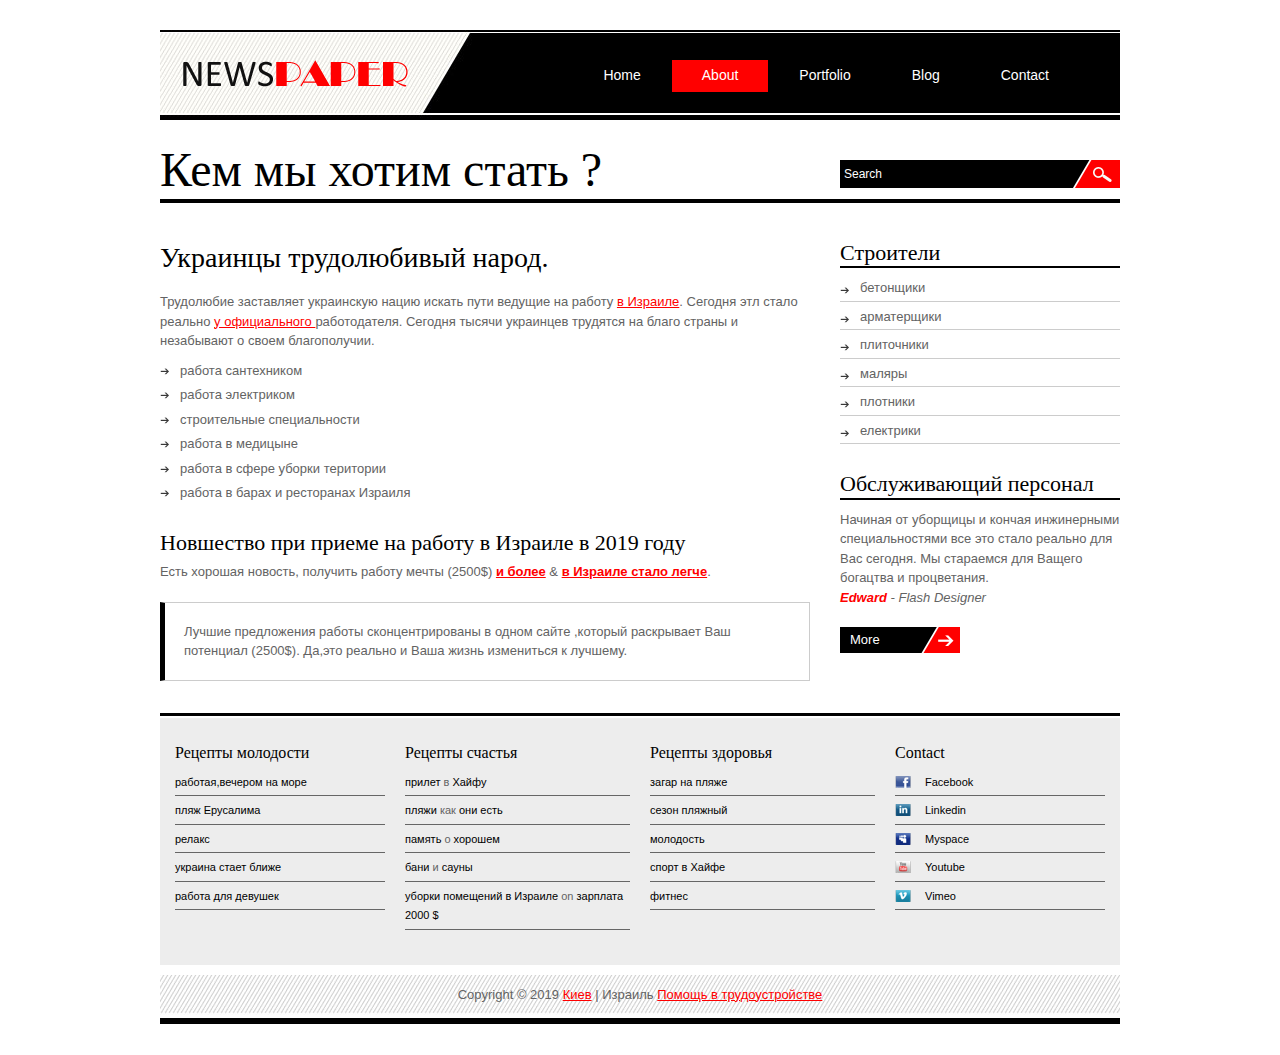
<file: about.html>
<!DOCTYPE html PUBLIC "-//W3C//DTD XHTML 1.0 Transitional//EN" "http://www.w3.org/TR/xhtml1/DTD/xhtml1-transitional.dtd">
<html xmlns="http://www.w3.org/1999/xhtml">
<head>
<meta http-equiv="Content-Type" content="text/html; charset=utf-8" />
<title>выгодная работа </title>
<meta name="keywords" content="about us, our company, newspaper theme, free templates, website design" />
<meta name="description" content="Newspaper Theme, About Us, Our Company, free CSS template by templatemo.com" />
<link href="templatemo_style.css" rel="stylesheet" type="text/css" />

<script language="javascript" type="text/javascript">
function clearText(field)
{
    if (field.defaultValue == field.value) field.value = '';
    else if (field.value == '') field.value = field.defaultValue;
}
</script>

<link rel="stylesheet" type="text/css" href="ddsmoothmenu.css" />

<script type="text/javascript" src="js/jquery.min.js"></script>
<script type="text/javascript" src="js/ddsmoothmenu.js">

/***********************************************
* Smooth Navigational Menu- (c) Dynamic Drive DHTML code library (www.dynamicdrive.com)
* This notice MUST stay intact for legal use
* Visit Dynamic Drive at http://www.dynamicdrive.com/ for full source code
***********************************************/

</script>

<script type="text/javascript">

ddsmoothmenu.init({
	mainmenuid: "templatemo_menu", //menu DIV id
	orientation: 'h', //Horizontal or vertical menu: Set to "h" or "v"
	classname: 'ddsmoothmenu', //class added to menu's outer DIV
	//customtheme: ["#1c5a80", "#18374a"],
	contentsource: "markup" //"markup" or ["container_id", "path_to_menu_file"]
})

</script>

</head>

<body>

<div id="templatemo_wrapper">
	<div id="templatemo_header">
    	<div id="site_title">
        	<h1><a href="http://www.templatemo.com">Free CSS Templates</a></h1>
        </div>
        <div id="templatemo_menu" class="ddsmoothmenu">
            <ul>
              	<li><a href="index.html">Home</a></li>
          		<li><a href="about.html" class="selected">About</a>
                    <ul>
                        <li><a href="http://www.templatemo.com/page/1">Sub menu 1</a></li>
                        <li><a href="http://www.templatemo.com/page/2">Sub menu 2</a></li>
                        <li><a href="http://www.templatemo.com/page/3">Sub menu 3</a></li>
                  	</ul>
             	</li>
          		<li><a href="portfolio.html">Portfolio</a>
                    <ul>
                        <li><a href="http://www.templatemo.com/page/1">Sub menu 1</a></li>
                        <li><a href="http://www.templatemo.com/page/2">Sub menu 2</a></li>
                        <li><a href="http://www.templatemo.com/page/3">Sub menu 3</a></li>
                        <li><a href="http://www.templatemo.com/page/4">Sub menu 4</a></li>
                        <li><a href="http://www.templatemo.com/page/5">Sub menu 5</a></li>
                  	</ul>
              	</li>
              	<li><a href="blog.html">Blog</a></li>
              	<li><a href="https://globus-visa.com/israel/?gclid=EAIaIQobChMIhOy986Lh4AIVhKiaCh1kcQm8EAAYASAAEgL0MPD_BwE">Contact</a></li>
            </ul>
            <br style="clear: left" />
        </div> <!-- end of templatemo_menu -->
    </div> <!-- end of header -->
    
    <div id="content_top">
        <div id="page_title">Кем мы хотим стать ?</div>
        <div id="search_box">
            <form action="#" method="get">
                <input type="text" value="Search" name="q" size="10" id="searchfield" title="searchfield" onfocus="clearText(this)" onblur="clearText(this)" />
                <input type="submit" name="Search" value="" id="searchbutton" title="Search" />
            </form>
        </div>
        <div class="cleaner"></div>
    </div>  
    
    <div id="templatemo_content">
    	<h2>Украинцы трудолюбивый народ.</h2>
        <p>Трудолюбие заставляет украинскую нацию искать пути ведущие на работу <a href="https://globus-visa.com/israel/?gclid=EAIaIQobChMIhOy986Lh4AIVhKiaCh1kcQm8EAAYASAAEgL0MPD_BwE">в Израиле</a>. Сегодня этл стало реально <a href="https://globus-visa.com/israel/?gclid=EAIaIQobChMIhOy986Lh4AIVhKiaCh1kcQm8EAAYASAAEgL0MPD_BwE">у официального </a> работодателя. Сегодня тысячи украинцев трудятся на благо страны и незабывают о своем благополучии.</p>
        <ul class="templatemo_list">
        	<li>работа сантехником</li>
            <li>работа электриком</li>
            <li>строительные специальности</li>
            <li>работа в медицыне</li>
            <li>работа в сфере уборки територии</li>
            <li>работа в барах и ресторанах Израиля</li>
		</ul>
        <div class="cleaner h20"></div>
        <h3>Новшество при приеме на работу в Израиле в 2019 году</h3>
		<p>Есть хорошая новость, получить работу мечты (2500$) <a href="https://globus-visa.com/israel/?gclid=EAIaIQobChMIhOy986Lh4AIVhKiaCh1kcQm8EAAYASAAEgL0MPD_BwE" rel="nofollow"><strong>и более</strong></a> &amp; <a href="http://jigsaw.w3.org/css-validator/check/referer" rel="nofollow"><strong>в Израиле стало легче</strong></a>.</p>
        <div class="cleaner"></div>
        <blockquote>Лучшие предложения работы сконцентрированы в одном сайте ,который раскрывает Ваш потенциал (2500$). Да,это реально и Ваша жизнь измениться к лучшему.
        </blockquote>
    </div> <!-- end of content -->
    <div id="templatemo_sidebar">
    	
        <div class="sb_box">
        	<h3>Строители</h3>
            <ul class="sb_list">
            	<li><a href="#">бетонщики</a></li>
                <li><a href="#">арматерщики</a></li>
                <li><a href="#">плиточники</a></li>
                <li><a href="#">маляры</a></li>
                <li><a href="#">плотники</a></li>
                <li><a href="#">електрики</a></li>
			</ul>
        </div>
        
        <div class="sb_box">
        	<h3>Обслуживающий персонал</h3>
            Начиная от уборщицы и кончая инжинерными специальностями все это стало реально для Вас сегодня. Мы стараемся для Ващего богацтва и процветания. 	
            <div class="cleaner"></div>
            <cite>Edward <a href="#"><span>- Flash Designer</span></a></cite>
            <a href="#" class="more">More</a>
        </div>
        
	</div> <!-- end of sidebar -->
    <div class="cleaner"></div>
    
    <div id="templatemo_bottom">
    	<div class="col_4 col_f">
        	<h5>Рецепты молодости</h5>
            <ul class="footer_link">
            	<li><a href="https://zabugor.club/wp-content/uploads/2018/07/izrailskiy-plyazh.jpg">работая,вечером на море</a></li>
                <li><a href="https://farm9.staticflickr.com/8707/17247705376_5030aece0e_b.jpg">пляж Ерусалима</a></li>
                <li><a href="http://fotorelax.ru/wp-content/uploads/2017/05/Flamingo-beach-03.jpg">релакс</a></li>
                <li><a href="https://vesti-ukr.com/img/article/2133/75_main.jpg">украина стает ближе</a></li>
                <li><a href="https://imalanblog.files.wordpress.com/2016/03/db7a1135d77935be4aa506c17b31bc14_081911_591.jpg?w=700">работа для девушек</a></li>
			</ul>
        </div>
        <div class="col_4">
        	<h5>Рецепты счастья</h5>
            <ul class="footer_link">
            	<li><a href="https://i2.wp.com/awd.ru/wp-content/uploads/2017/12/DSC06314-1.jpg?resize=696%2C459&ssl=1">прилет</a> в <a href="https://static.tonkosti.ru/images/0/0c/%D0%92%D0%B8%D0%B4_%D0%BD%D0%B0_%D1%86%D0%B5%D0%BD%D1%82%D1%80%D0%B0%D0%BB%D1%8C%D0%BD%D1%8B%D0%B9_%D0%B3%D0%BE%D1%80%D0%BE%D0%B4%D1%81%D0%BA%D0%BE%D0%B9_%D0%BF%D0%BB%D1%8F%D0%B6_%D0%B2_%D0%9D%D1%8F%D1%87%D0%B0%D0%BD%D0%B3%D0%B5.jpg">Хайфу</a></li>
                <li><a href="http://photo.i.ua/user/708398/77561/1767551/">пляжи</a> как <a href="http://photo.i.ua/user/708398/77561/1767561/">они есть</a></li>
                <li><a href="http://konstantindivinski.com/#">память </a> о <a href="http://konstantindivinski.com/#">хорошем</a></li>
                <li><a href="https://souz.co.il/ticket/41.html">бани</a> и <a href="http://israelfacesplaces.blogspot.com/2012/09/blog-post_8.html">сауны</a></li>
                <li><a href="https://works-israel.ru/wp-content/uploads/2017/10/%D7%9C%D7%90%D7%AA%D7%A8-%D7%9E%D7%95%D7%91%D7%99%D7%99%D7%9C-min.jpg">уборки помещений в Израиле</a> on <a href="http://www.work-4-all.com/wp-content/uploads/2017/11/%D0%B3%D0%BE%D1%80%D0%BD%D0%B8%D1%87%D0%BD%D1%8B%D0%B5-%D0%B8-%D1%80%D0%B0%D0%B1%D0%BE%D1%87%D0%B8%D0%B5%D1%80%D0%B0%D0%B7%D0%BD%D0%BE%D1%80%D0%B0%D0%B1%D0%BE%D1%87%D0%B8%D0%B5-1170x660.jpeg">зарплата 2000 $</a></li>
			</ul>
        </div>
        <div class="col_4">
        	<h5>Рецепты здоровья</h5>
            <ul class="footer_link">
            	<li><a href="http://www.klub-krasoti.com/upload/media/posts/lnp_f601316d21.jpg">загар на пляже</a></li>
                <li><a href="https://encrypted-tbn0.gstatic.com/images?q=tbn:ANd9GcTKvPHSQtHUUDdJ5fiVeK4CmrhqYCCR8tGbOKW_v3_KnGuBofIJ">сезон пляжный </a></li>
                <li><a href="http://www.korins.ru/data/posts/000/003/213/3213-original.png?1485250074">молодость</a></li>
                <li><a href="http://eco-boom.com/wp-content/uploads/2013/07/healthy_skin_healthy_lifestyle.jpg">спорт в Хайфе</a></li>
                <li><a href="http://sportmashina.com/images/catalog/img_item_774.jpg">фитнес</a></li>
			</ul>
        </div>
        <div class="col_4 col_l rmc">
        	<h5>Contact</h5>
            <ul class="footer_link">
            	<li><a href="#" class="facebook social">Facebook</a></li>
                <li><a href="#" class="linkedin social">Linkedin</a></li>
                <li><a href="#" class="myspace social">Myspace</a></li>
                <li><a href="#" class="youtube social">Youtube</a></li>
                <li><a href="#" class="vimeo social">Vimeo</a></li>
			</ul>
        </div>
        <div class="cleaner"></div>
    </div>
    
    <div id="templatemo_footer">
    	Copyright © 2019 <a href="#">Киев</a> | Израиль <a href="https://globus-visa.com/israel/?gclid=EAIaIQobChMIhOy986Lh4AIVhKiaCh1kcQm8EAAYASAAEgL0MPD_BwE" target="_parent">Помощь в трудоустройстве</a>
    </div>
</div>

</body>
</html>
</file>
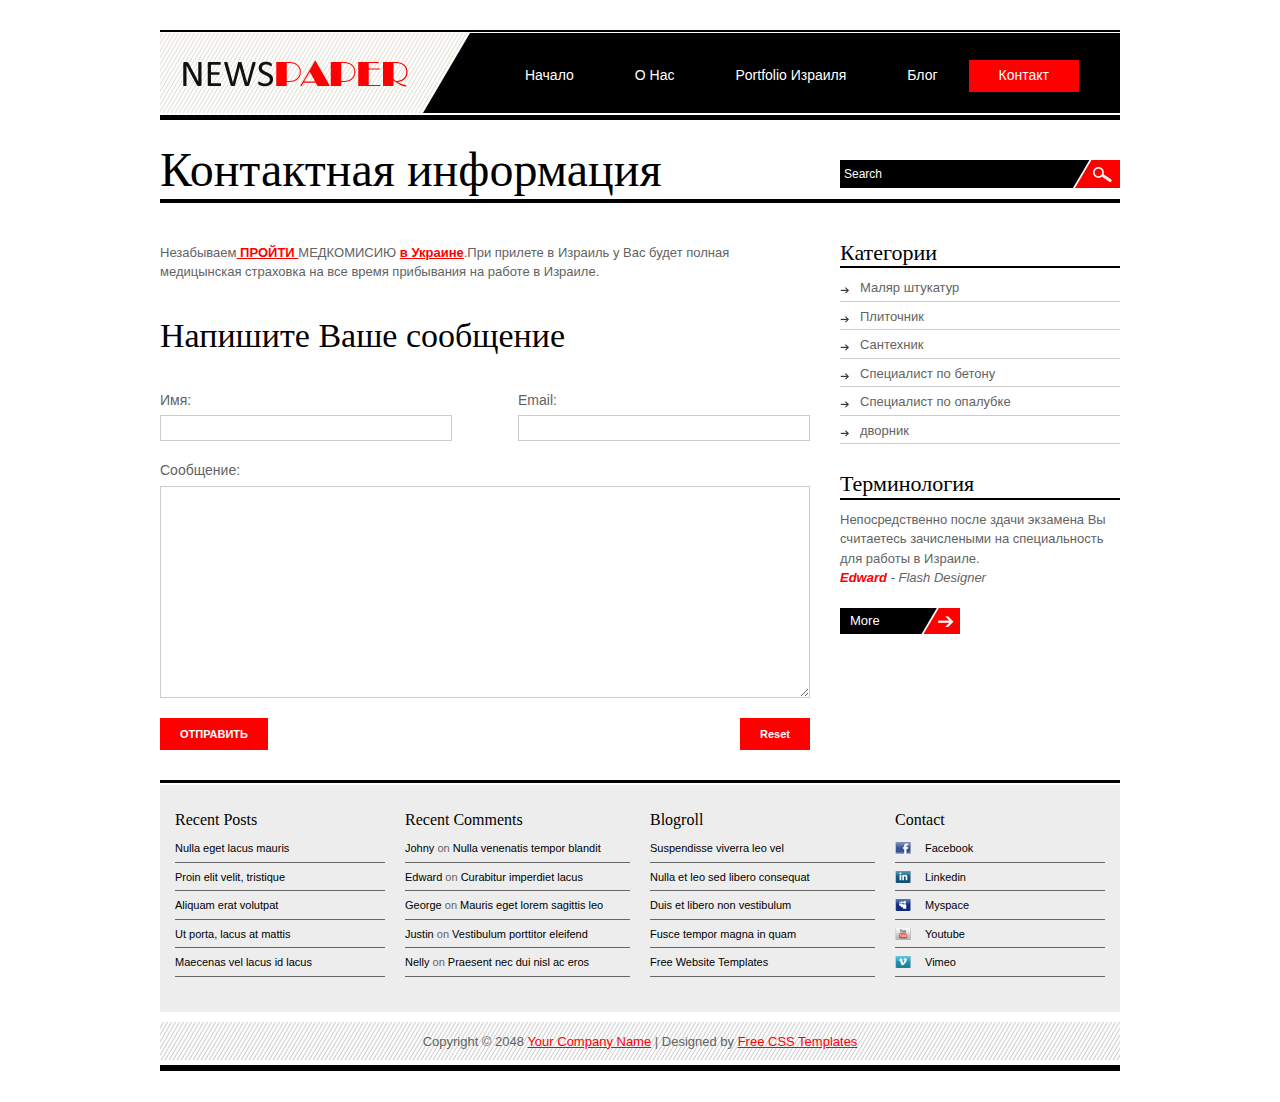
<file: contact.html>
<!DOCTYPE html PUBLIC "-//W3C//DTD XHTML 1.0 Transitional//EN" "http://www.w3.org/TR/xhtml1/DTD/xhtml1-transitional.dtd">
<html xmlns="http://www.w3.org/1999/xhtml">
<head>
<meta http-equiv="Content-Type" content="text/html; charset=utf-8" />
<title>Newspaper Theme - Contact Page</title>
<meta name="keywords" content="newspaper, theme, free templates, contact form, CSS, HTML" />
<meta name="description" content="Newspaper Theme, Contact Page, Contact Form, free template by templatemo.com" />
<link href="templatemo_style.css" rel="stylesheet" type="text/css" />

<script language="javascript" type="text/javascript">
function clearText(field)
{
    if (field.defaultValue == field.value) field.value = '';
    else if (field.value == '') field.value = field.defaultValue;
}
</script>

<link rel="stylesheet" type="text/css" href="ddsmoothmenu.css" />

<script type="text/javascript" src="js/jquery.min.js"></script>
<script type="text/javascript" src="js/ddsmoothmenu.js">

/***********************************************
* Smooth Navigational Menu- (c) Dynamic Drive DHTML code library (www.dynamicdrive.com)
* This notice MUST stay intact for legal use
* Visit Dynamic Drive at http://www.dynamicdrive.com/ for full source code
***********************************************/

</script>

<script type="text/javascript">

ddsmoothmenu.init({
	mainmenuid: "templatemo_menu", //menu DIV id
	orientation: 'h', //Horizontal or vertical menu: Set to "h" or "v"
	classname: 'ddsmoothmenu', //class added to menu's outer DIV
	//customtheme: ["#1c5a80", "#18374a"],
	contentsource: "markup" //"markup" or ["container_id", "path_to_menu_file"]
})

</script>

</head>

<body>

<div id="templatemo_wrapper">
	<div id="templatemo_header">
    	<div id="site_title">
        	<h1><a href="http://www.templatemo.com">Свобода и Независимость</a></h1>
        </div>
        <div id="templatemo_menu" class="ddsmoothmenu">
            <ul>
              	<li><a href="index.html">Начало</a></li>
          		<li><a href="about.html">О Нас</a>
                    <ul>
                        <li><a href="http://www.templatemo.com/page/1">Sub menu 1</a></li>
                        <li><a href="http://www.templatemo.com/page/2">Sub menu 2</a></li>
                        <li><a href="http://www.templatemo.com/page/3">Sub menu 3</a></li>
                  	</ul>
             	</li>
          		<li><a href="portfolio.html">Portfolio Израиля</a>
                    <ul>
                        <li><a href="http://www.templatemo.com/page/1">Sub menu 1</a></li>
                        <li><a href="http://www.templatemo.com/page/2">Sub menu 2</a></li>
                        <li><a href="http://www.templatemo.com/page/3">Sub menu 3</a></li>
                        <li><a href="http://www.templatemo.com/page/4">Sub menu 4</a></li>
                        <li><a href="http://www.templatemo.com/page/5">Sub menu 5</a></li>
                  	</ul>
              	</li>
              	<li><a href="blog.html">Блог</a></li>
              	<li><a href="contact.html" class="selected">Контакт</a></li>
            </ul>
            <br style="clear: left" />
        </div> <!-- end of templatemo_menu -->
    </div> <!-- end of header -->
    
    <div id="content_top">
        <div id="page_title">Контактная информация</div>
        <div id="search_box">
            <form action="#" method="get">
                <input type="text" value="Search" name="q" size="10" id="searchfield" title="searchfield" onfocus="clearText(this)" onblur="clearText(this)" />
                <input type="submit" name="Search" value="" id="searchbutton" title="Search" />
            </form>
        </div>
        <div class="cleaner"></div>
    </div>  
    
    <div id="templatemo_content">
        <p>Незабываем<a href="http://validator.w3.org/check?uri=referer" rel="nofollow"><strong> ПРОЙТИ </strong></a> МЕДКОМИСИЮ <a href="http://jigsaw.w3.org/css-validator/check/referer" rel="nofollow"><strong>в Украине</strong></a>.При прилете в Израиль у Вас будет полная медицынская страховка на все время прибывания на работе в Израиле.</p>
        <p>&nbsp;</p>
  		<h1>Напишите Ваше сообщение</h1>
         <div id="contact_form">
            <form method="post" name="contact" action="#">
            	<div class="float_l">
                 	<label for="author">Имя:</label> <input type="text" id="author" name="author" class="required input_field" />
				</div>
                <div class="float_r">
                    <label for="email">Email:</label> <input type="text" id="email" name="email" class="validate-email required input_field" />
				</div>
                <div class="cleaner h20"></div>
                <label for="text">Сообщение:</label> <textarea id="text" name="text" rows="0" cols="0" class="required"></textarea>
                <div class="cleaner h20"></div>
                <input type="submit" class="submit_btn float_l" name="submit" id="submit" value="ОТПРАВИТЬ" /> 
                <input type="reset" class="submit_btn float_r" name="reset" id="reset" value="Reset" />
            </form>
        </div> 
        
    </div> <!-- end of content -->
    <div id="templatemo_sidebar">
    	
        <div class="sb_box">
        	<h3>Категории</h3>
            <ul class="sb_list">
            	<li><a href="#">Маляр штукатур</a></li>
                <li><a href="#">Плиточник</a></li>
                <li><a href="#">Сантехник</a></li>
                <li><a href="#">Специалист по бетону</a></li>
                <li><a href="#">Специалист по опалубке</a></li>
                <li><a href="#">дворник</a></li>
			</ul>
        </div>
        
        <div class="sb_box">
        	<h3>Терминология</h3>
            Непосредственно после здачи экзамена Вы считаетесь зачислеными на специальность для работы в Израиле.
            <div class="cleaner"></div>
            <cite>Edward <a href="#"><span>- Flash Designer</span></a></cite>
            <a href="#" class="more">More</a>
        </div>
        
	</div> <!-- end of sidebar -->
    <div class="cleaner"></div>
    
    <div id="templatemo_bottom">
    	<div class="col_4 col_f">
        	<h5>Recent Posts</h5>
            <ul class="footer_link">
            	<li><a href="#">Nulla eget lacus mauris</a></li>
                <li><a href="#">Proin elit velit, tristique</a></li>
                <li><a href="#">Aliquam erat volutpat</a></li>
                <li><a href="#">Ut porta, lacus at mattis</a></li>
                <li><a href="#">Maecenas vel lacus id lacus</a></li>
			</ul>
        </div>
        <div class="col_4">
        	<h5>Recent Comments</h5>
            <ul class="footer_link">
            	<li><a href="#">Johny</a> on <a href="#">Nulla venenatis tempor blandit</a></li>
                <li><a href="#">Edward</a> on <a href="#">Curabitur imperdiet lacus</a></li>
                <li><a href="#">George</a> on <a href="#">Mauris eget lorem sagittis leo</a></li>
                <li><a href="#">Justin</a> on <a href="#">Vestibulum porttitor eleifend</a></li>
                <li><a href="#">Nelly</a> on <a href="#">Praesent nec dui nisl ac eros</a></li>
			</ul>
        </div>
        <div class="col_4">
        	<h5>Blogroll</h5>
            <ul class="footer_link">
            	<li><a href="#">Suspendisse viverra leo vel</a></li>
                <li><a href="#">Nulla et leo sed libero consequat </a></li>
                <li><a href="#">Duis et libero non vestibulum</a></li>
                <li><a href="#">Fusce tempor magna in quam</a></li>
                <li><a href="http://www.templatemo.com">Free Website Templates</a></li>
			</ul>
        </div>
        <div class="col_4 col_l rmc">
        	<h5>Contact</h5>
            <ul class="footer_link">
            	<li><a href="#" class="facebook social">Facebook</a></li>
                <li><a href="#" class="linkedin social">Linkedin</a></li>
                <li><a href="#" class="myspace social">Myspace</a></li>
                <li><a href="#" class="youtube social">Youtube</a></li>
                <li><a href="#" class="vimeo social">Vimeo</a></li>
			</ul>
        </div>
        <div class="cleaner"></div>
    </div>
    
    <div id="templatemo_footer">
    	Copyright © 2048 <a href="#">Your Company Name</a> | Designed by <a href="http://www.templatemo.com" target="_parent">Free CSS Templates</a>
    </div>
</div>

</body>
</html>
</file>
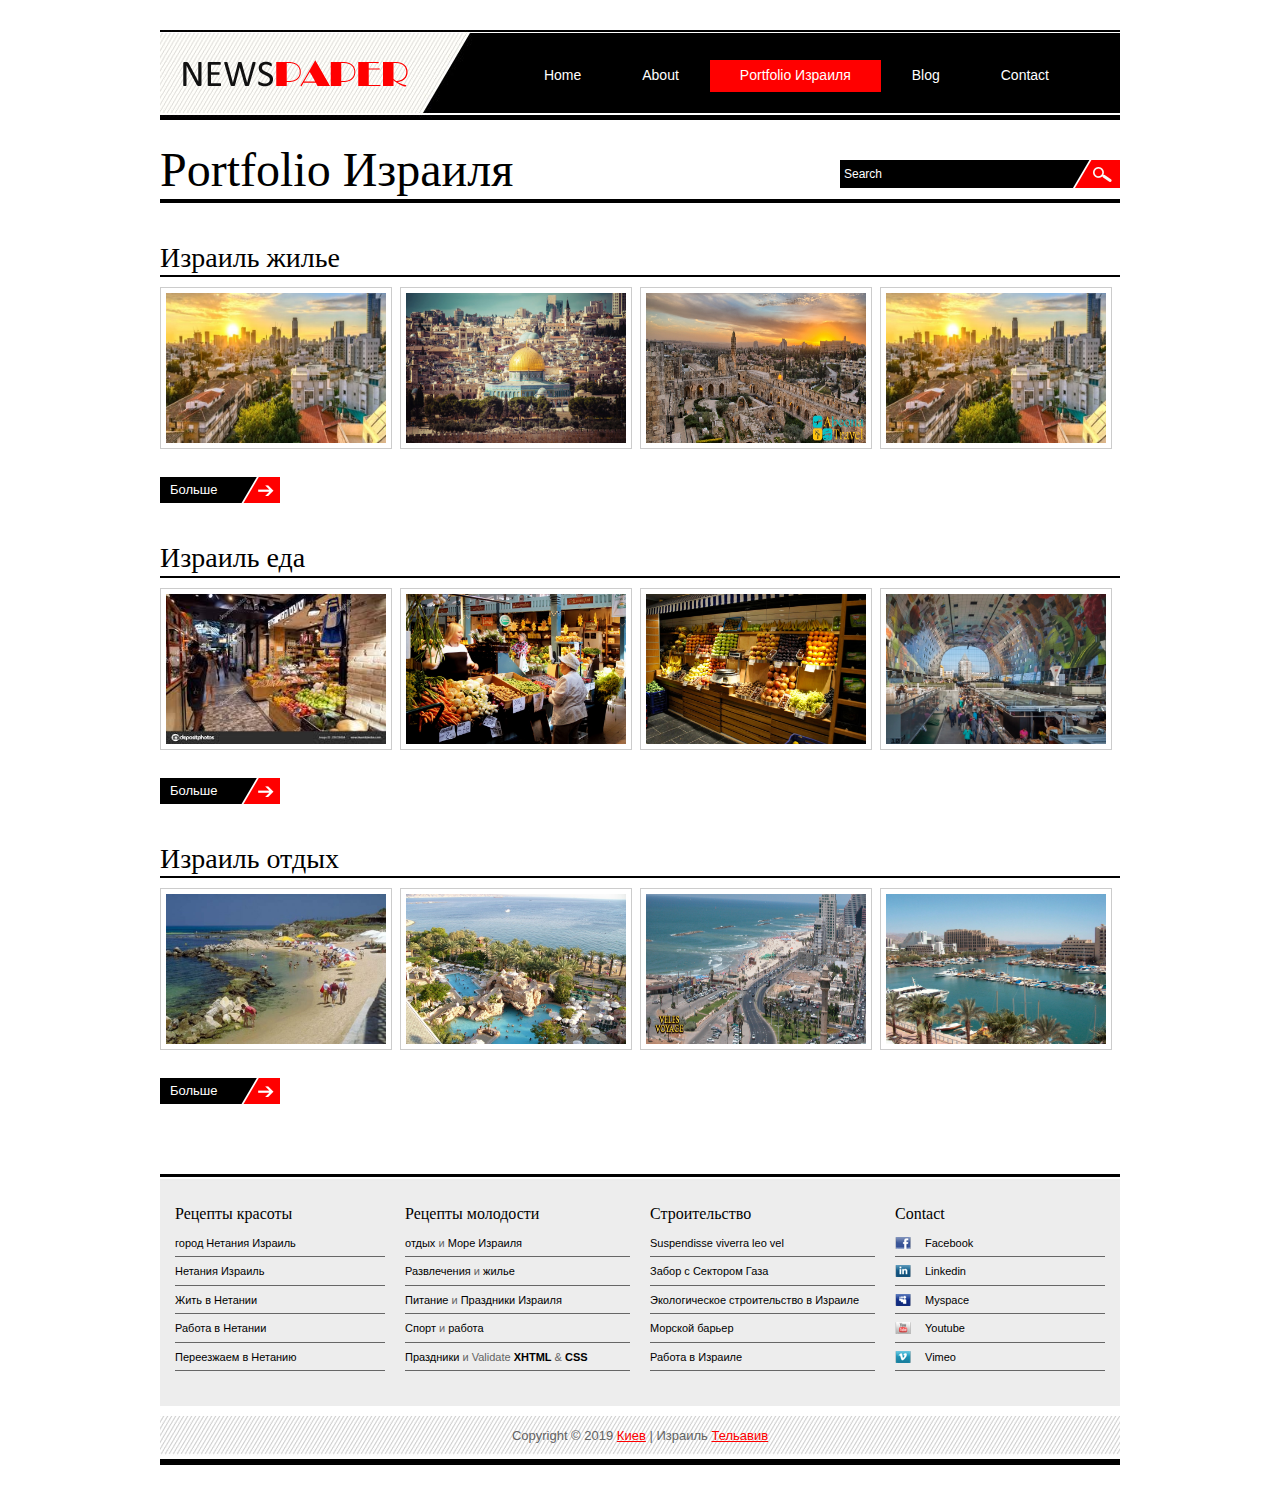
<file: portfolio.html>
<!DOCTYPE html PUBLIC "-//W3C//DTD XHTML 1.0 Transitional//EN" "http://www.w3.org/TR/xhtml1/DTD/xhtml1-transitional.dtd">
<html xmlns="http://www.w3.org/1999/xhtml">
<head>
<meta http-equiv="Content-Type" content="text/html; charset=utf-8" />
<title>Newspaper Theme - Portfolio Page</title>
<meta name="keywords" content="newspaper, portfolio, free theme, black and white, website design, CSS, HTML" />
<meta name="description" content="Newspaper, Portfolio, free theme by templatemo.com" />
<link href="templatemo_style.css" rel="stylesheet" type="text/css" />

<script language="javascript" type="text/javascript">
function clearText(field)
{
    if (field.defaultValue == field.value) field.value = '';
    else if (field.value == '') field.value = field.defaultValue;
}
</script>

<link rel="stylesheet" type="text/css" href="ddsmoothmenu.css" />

<script type="text/javascript" src="js/jquery.min.js"></script>
<script type="text/javascript" src="js/ddsmoothmenu.js">

/***********************************************
* Smooth Navigational Menu- (c) Dynamic Drive DHTML code library (www.dynamicdrive.com)
* This notice MUST stay intact for legal use
* Visit Dynamic Drive at http://www.dynamicdrive.com/ for full source code
***********************************************/

</script>

<script type="text/javascript">

ddsmoothmenu.init({
	mainmenuid: "templatemo_menu", //menu DIV id
	orientation: 'h', //Horizontal or vertical menu: Set to "h" or "v"
	classname: 'ddsmoothmenu', //class added to menu's outer DIV
	//customtheme: ["#1c5a80", "#18374a"],
	contentsource: "markup" //"markup" or ["container_id", "path_to_menu_file"]
})

</script>

<!--////// CHOOSE ONE OF THE 3 PIROBOX STYLES  \\\\\\\-->
<link href="css_pirobox/white/style.css" media="screen" title="shadow" rel="stylesheet" type="text/css" />
<!--<link href="css_pirobox/white/style.css" media="screen" title="white" rel="stylesheet" type="text/css" />
<link href="css_pirobox/black/style.css" media="screen" title="black" rel="stylesheet" type="text/css" />-->
<!--////// END  \\\\\\\-->

<!--////// INCLUDE THE JS AND PIROBOX OPTION IN YOUR HEADER  \\\\\\\-->
<script type="text/javascript" src="js/jquery.min.js"></script>
<script type="text/javascript" src="js/piroBox.1_2.js"></script>
<script type="text/javascript">
$(document).ready(function() {
	$().piroBox({
			my_speed: 600, //animation speed
			bg_alpha: 0.5, //background opacity
			radius: 4, //caption rounded corner
			scrollImage : false, // true == image follows the page, false == image remains in the same open position
			pirobox_next : 'piro_next', // Nav buttons -> piro_next == inside piroBox , piro_next_out == outside piroBox
			pirobox_prev : 'piro_prev',// Nav buttons -> piro_prev == inside piroBox , piro_prev_out == outside piroBox
			close_all : '.piro_close',// add class .piro_overlay(with comma)if you want overlay click close piroBox
			slideShow : 'slideshow', // just delete slideshow between '' if you don't want it.
			slideSpeed : 4 //slideshow duration in seconds(3 to 6 Recommended)
	});
});
</script>
<!--////// END  \\\\\\\-->
</head>

<body>

<div id="templatemo_wrapper">
	<div id="templatemo_header">
    	<div id="site_title">
        	<h1><a href="http://www.templatemo.com">Free CSS Templates</a></h1>
        </div>
        <div id="templatemo_menu" class="ddsmoothmenu">
            <ul>
              	<li><a href="index.html">Home</a></li>
          		<li><a href="about.html">About</a>
                    <ul>
                        <li><a href="http://www.templatemo.com/page/1">Sub menu 1</a></li>
                        <li><a href="http://www.templatemo.com/page/2">Sub menu 2</a></li>
                        <li><a href="http://www.templatemo.com/page/3">Sub menu 3</a></li>
                  	</ul>
             	</li>
          		<li><a href="portfolio.html" class="selected">Portfolio Израиля</a>
                    <ul>
                        <li><a href="http://www.templatemo.com/page/1">Sub menu 1</a></li>
                        <li><a href="http://www.templatemo.com/page/2">Sub menu 2</a></li>
                        <li><a href="http://www.templatemo.com/page/3">Sub menu 3</a></li>
                        <li><a href="http://www.templatemo.com/page/4">Sub menu 4</a></li>
                        <li><a href="http://www.templatemo.com/page/5">Sub menu 5</a></li>
                  	</ul>
              	</li>
              	<li><a href="blog.html">Blog</a></li>
              	<li><a href="contact.html">Contact</a></li>
            </ul>
            <br style="clear: left" />
        </div> <!-- end of templatemo_menu -->
    </div> <!-- end of header -->
    
    <div id="content_top">
        <div id="page_title">Portfolio Израиля</div>
        <div id="search_box">
            <form action="#" method="get">
                <input type="text" value="Search" name="q" size="10" id="searchfield" title="searchfield" onfocus="clearText(this)" onblur="clearText(this)" />
                <input type="submit" name="Search" value="" id="searchbutton" title="Search" />
            </form>
        </div>
        <div class="cleaner"></div>
    </div> 
    
	<div class="gallery_box">
        <h2>Израиль жилье</h2>
        <ul class="gallery">
            <li><a class="pirobox" href="images/gallery/01.jpg" title="Жилье в Ерусалиме"><img src="images/gallery/01.jpg" alt="Image 01" /></a></li>
            <li><a class="pirobox" href="images/gallery/02.jpg" title="Жилье"><img src="images/gallery/02.jpg" alt="Image 02" /></a></li>
            <li><a class="pirobox" href="images/gallery/03.jpg" title="Жилье"><img src="images/gallery/03.jpg" alt="Image 03" /></a></li>
            <li><a class="pirobox" href="images/gallery/04.jpg" title="Жилье"><img src="images/gallery/04.jpg" alt="Image 04" /></a></li>
        </ul>
        <div class="cleaner"></div>
        <a class="more" href="https://tripmydream.com/israel/photos">Больше</a>
    </div>    
	<div class="gallery_box">
        <h2>Израиль еда</h2>
        <ul class="gallery">
            <li><a class="pirobox" href="images/gallery/05.jpg" title="Еда в Ерусалиме"><img src="images/gallery/05.jpg" alt="Image 05" /></a></li>
            <li><a class="pirobox" href="images/gallery/06.jpg" title="Ерусалиме"><img src="images/gallery/06.jpg" alt="Image 06" /></a></li>
            <li><a class="pirobox" href="images/gallery/07.jpg" title="Ерусалиме"><img src="images/gallery/07.jpg" alt="Image 07" /></a></li>
            <li><a class="pirobox" href="images/gallery/08.jpg" title="еда"><img src="images/gallery/08.jpg" alt="Image 08" /></a></li>
        </ul>
        <div class="cleaner"></div>
        <a class="more" href="https://tripmydream.com/israel/photos">Больше</a>
	</div>
	<div class="gallery_box">
        <h2>Израиль отдых</h2>
        <ul class="gallery">
            <li><a class="pirobox" href="images/gallery/09.jpg" title="отдых"><img src="images/gallery/09.jpg" alt="Image 09" /></a></li>
            <li><a class="pirobox" href="images/gallery/10.jpg" title="отдых"><img src="images/gallery/10.jpg" alt="Image 10" /></a></li>
            <li><a class="pirobox" href="images/gallery/11.jpg" title="отдых"><img src="images/gallery/11.jpg" alt="Image 11" /></a></li>
            <li><a class="pirobox" href="images/gallery/12.jpg" title="отдых"><img src="images/gallery/12.jpg" alt="Image 12" /></a></li>
        </ul>
        <div class="cleaner"></div>
        <a class="more" href="https://tripmydream.com/israel/photos">Больше</a>
	</div>    
    
    <div class="cleaner"></div>
    
    <div id="templatemo_bottom">
    	<div class="col_4 col_f">
        	<h5>Рецепты красоты</h5>
            <ul class="footer_link">
            	<li><a href="https://wikiway.com/izrail/netaniya/">город Нетания Израиль</a></li>
                <li><a href="https://wikiway.com/izrail/netaniya/">Нетания Израиль</a></li>
                <li><a href="https://wikiway.com/izrail/netaniya/">Жить в Нетании</a></li>
                <li><a href="https://wikiway.com/izrail/netaniya/">Работа в Нетании</a></li>
                <li><a href="https://wikiway.com/izrail/netaniya/">Переезжаем в Нетанию</a></li>
			</ul>
        </div>
        <div class="col_4">
        	<h5>Рецепты молодости</h5>
            <ul class="footer_link">
            	<li><a href="https://tripmydream.com/israel/photos">отдых </a> и <a href="https://tripmydream.com/israel/photos">Море Израиля</a></li>
                <li><a href="https://tripmydream.com/israel/photos">Развлечения</a> и <a href="https://tripmydream.com/israel/photos">жилье</a></li>
                <li><a href="https://tripmydream.com/israel/photos">Питание</a> и <a href="https://tripmydream.com/israel/photos">Праздники Израиля</a></li>
                <li><a href="https://tripmydream.com/israel/photos">Спорт</a> и <a href="https://tripmydream.com/israel/photos">работа</a></li>
                <li><a href="https://tripmydream.com/israel/photos">Праздники</a> и Validate <a href="http://validator.w3.org/check?uri=referer" rel="nofollow"><strong>XHTML</strong></a> &amp; <a href="http://jigsaw.w3.org/css-validator/check/referer" rel="nofollow"><strong>CSS</strong></a></li>
			</ul>
        </div>
        <div class="col_4">
        	<h5>Строительство</h5>
            <ul class="footer_link">
            	<li><a href="http://mignews.com/news/060415_161044_45112.html">Suspendisse viverra leo vel</a></li>
                <li><a href="https://day.kyiv.ua/ru/news/030219-izrail-nachal-stroit-novyy-zabor-na-granice-s-cektorom-gaza">Забор с Сектором Газа </a></li>
                <li><a href="http://abcnews.com.ua/ru/education/ekologichnyi-dom-v-izraile-foto">Экологическое строительство в Израиле</a></li>
                <li><a href="https://ura-inform.com/ru/economics/2018/05/28/izrail-nachal-stroit-morskoj-barer-na-granitse-s-sektorom-gaza-foto">Морской барьер</a></li>
                <li><a href="https://www.jobmaster.co.il/?utm_campaign=googleadstextgolshim&utm_source=googleadstext&utm_term=alljobs&utm_medium=cpc">Работа в Израиле</a></li>
			</ul>
        </div>
        <div class="col_4 col_l rmc">
        	<h5>Contact</h5>
            <ul class="footer_link">
            	<li><a href="#" class="facebook social">Facebook</a></li>
                <li><a href="#" class="linkedin social">Linkedin</a></li>
                <li><a href="#" class="myspace social">Myspace</a></li>
                <li><a href="#" class="youtube social">Youtube</a></li>
                <li><a href="#" class="vimeo social">Vimeo</a></li>
			</ul>
        </div>
        <div class="cleaner"></div>
    </div>
    
    <div id="templatemo_footer">
    	Copyright © 2019 <a href="#">Киев</a> | Израиль <a href="http://www.templatemo.com" target="_parent">Тельавив</a>
    </div>
</div>

</body>
</html>
</file>
<file: templatemo_style.css>
/*
Credit: http://www.templatemo.com
*/

body {
	margin: 0;
	padding: 0;
	color: #636363;
	font-family: Tahoma, Geneva, sans-serif;
	font-size: 13px;
	line-height: 1.5em; 
	background-color: #fff;
	background-position: top;
	background-repeat: repeat-x;
}

a, a:link, a:visited { 
	color: #ff0000; 
	font-weight: normal; 
}

a:hover { 
	text-decoration: underline; 
}

a.more { 
	display: block; 
	margin-top: 20px; 
	width: 110px; 
	height: 26px; 
	line-height: 26px; 
	text-align: left; 
	padding-left: 10px; 
	text-decoration: none; 
	background: url(images/templatemo_more.png) center left;
	color: #fff;
}

p { 
	margin: 0 0 10px 0; 
	padding: 0; 
}

img { 
	border: none;
}

blockquote { 
	border: 1px solid #ccc; 
	border-left: 5px solid #000; 
	padding: 19px;
	margin: 20px 0 0 0;
}

cite { 
	font-weight: bold; 
	color:#f00; 
}

cite a, cite a:link, cite a:visited  {
	color:#f00; 
	text-decoration: none;
}

cite span {
	color: #636363;
}

em { color: #000; }

h1, h2, h3, h4, h5, h6 { color: #000; font-weight: normal;  font-family: Georgia, "Times New Roman", Times, serif }
h1 { font-size: 34px; margin: 0 0 30px; padding: 5px 0 }
h2 { font-size: 28px; margin: 0 0 20px; padding: 5px 0; }
h3 { font-size: 22px; margin: 0 0 10px; padding: 0; }
h4 { font-size: 18px; margin: 0 0 15px; padding: 0; }
h5 { font-size: 16px; margin: 0 0 10px; padding: 0;  }
h6 { font-size: 14px; margin: 0 0 5px; padding: 0; }

.cleaner { clear: both }
.h10 { height: 10px }
.h20 { height: 20px }
.h30 { height: 30px }
.h40 { height: 40px }
.h50 { height: 50px }
.h60 { height: 60px }

.float_l { float: left }
.float_r { float: right }

.image_frame { 
	margin-bottom: 10px; 
	padding: 5px; 
	border: 1px solid #ccc; 
}

.image_fl { 
	float: left; 
	margin: 3px 30px 0 0; 
}

.image_fr { 
	float: right; 
	margin: 3px 0 0 30px; 
}

.templatemo_list { 
	margin: 10px 0 10px 0; 
	padding: 0; 
	list-style: none; 
}

.templatemo_list li { 
	color:#636363; 
	margin: 0 0 5px 0; 
	padding: 0 0 0 20px; 
	background: url(images/templatemo_list.png) no-repeat scroll 0 7px;  
}

.templatemo_list li a { 
	color: #636363; 
	font-weight: normal; 
}

.templatemo_list li a:hover { color: #000 }

#templatemo_wrapper {
	width: 960px;
	margin: 0 auto;
	padding: 30px 10px;
}

#templatemo_header {
	width: 900px;
	height: 30px;
	padding: 30px 40px 30px 20px;
	background: url(images/templatemo_header.jpg) no-repeat;
}

#site_title { 
	float: left; 
}

#site_title h1 { 
	margin: 0; 
	padding: 0; 
}

#site_title h1 a { 
	display: block; 
	width: 230px; 
	height: 27px; 
	color: #000; 
	text-indent: -10000px; 
	background: url(images/templatemo_logo.png) no-repeat top left; 
}

#templatemo_menu { float: right; }

#templatemo_slider { clear: both; margin: 10px 0 }

#templatemo_main {
	clear: both;
}

#content_top { 	
	padding: 40px 0 5px; 
	margin-bottom: 40px; 
	border-bottom: 4px solid #000; 
}

#page_title { 
	float: left; 
	font-size: 48px; 
	padding-bottom: 14px; 
	font-family: Georgia, "Times New Roman", Times, serif; 
	color: #000; 
}  

#search_box { 
	float: right; 
	width: 280px; 
	height: 30px; 
	background: url(images/templatemo_search.png) no-repeat; 
}

#search_box form { 
	clear: both; 
	width: 280px; 
	height: 28px; 
	padding: 0; 
	margin: 0; 
} 

#searchfield { 
	float: left; 
	display: block; 
	height: 20px;
	width: 220px; 
	padding: 4px; 
	font-size: 12px; 
	color: #fff; 
	background: none; 
	border: none; 
} 

#searchbutton { 
	float: right; 
	display: block; 
	height: 28px; 
	width: 40px; 
	padding: 0; 
	margin: 0; 
	cursor: pointer; 
	background: none; 
	border: none; 
}

#templatemo_content {
	float: left;
	width: 650px;
}

#templatemo_sidebar {
	float: right;
	width: 280px
}

.col_3 { 
	float: left; 
	width: 280px; 
	margin-right: 59px; 
}

.col_4 { 
	float: left; 
	width: 225px; 
	margin-right: 20px; 
}

.rmc { margin-right: 0 }

.gallery_box { 
	clear: both; 
	margin-bottom: 40px; 
}

.gallery_box h2 { 
	padding-bottom: 8px; 
	margin-bottom: 10px; 
	border-bottom: 2px solid #000; 
}

.gallery { 
	margin: 0; 
	padding: 0; 
	list-style: none; 
}

.gallery li { 
	margin: 0; 
	padding: 0; 
	display: block; 
	float: left; 
	padding: 5px; 
	margin: 0 8px 8px 0; 
	width: 220px; 
	height: 150px; 
	border: 1px solid #ccc;  
}

.gallery li a img { 
	display: block; 
	float: left; 
	width: 220px; 
	height: 150px; 
	margin: 0 2px 2px 0;  
}

.post_box { 
	clear: both; 
	margin-bottom: 30px; 
	padding-bottom: 30px; 
	background: url(images/templatemo_divider.png) repeat-x bottom; 
}

.post_box img { 
	float: left; 
	margin-right: 40px; 
}

.post_box h2 { 
	font-size: 30px; 
	padding-bottom: 10px; 
	border-bottom: 2px solid #000; 
}

.post_meta { 
	clear: both; 
	margin-top: 20px; 
	height: 40px; 
	padding: 0 10px; 
	background: url(images/templatemo_footer_bottom.jpg) repeat-x center; 
	line-height: 30px;  
	margin-bottom: 20px; 
}

.post_meta a.more { margin: 5px 0 0 }

#comment_section {
	clear: both;
	margin-bottom: 60px;
	width: 618px;
}

.first_level {
	margin: 0; padding: 0;
}

.comments {
	list-style: none; 
}

.comments li { 
	margin-bottom: 10px; 
	list-style:none; 
}

.comments li .commentbox1 { 
	background: #ccc; 
	border: 1px solid #999; 
}

.comments li .commentbox2 { 
	background: #999; 
	border: 1px solid #666; 
}

.comments li .comment_box { 
	clear: both; 
	width:100%; 
	padding: 15px;  
}

.comment_box .gravatar { 
	float: left; 
	width: 50px; 
	margin-right: 15px; 
	background: #000; 
}

.comment_box .gravatar img { 
	margin: 0; 
	width: 50px; 
	height: 50px; 
}

.comment_box .comment_text { margin: 0 0 0 65px; }

.comment_box .comment_text p { 
	margin: 0; 
	color: #000; 
}

.comment_text .comment_author { 
	font-size: 14px; 
	font-weight: bold; 
	color: #000; 
	margin-bottom: 10px; 
}

.comment_text .date { 
	font-size: 11px; 
	font-weight: normal; 
	color: #000; 
	padding-left: 10px; 
}

.comment_text .time { 
	font-size: 11px; 
	font-weight: normal; 
	color: #000; 
	padding-left: 10px; 
}

.comment_text .reply a { 
	display: block; 
	clear: both; 
	float: right; 
	color: #000; 
	font-weight: bold; 
} 

#comment_form {
	clear: both;
}

#comment_form h3 {
	font-size: 20px;
	border-bottom: 2px solid #000;
	margin-bottom: 15px;
	padding-bottom: 10px;
}

#comment_form form {
	padding: 20px;
	background: #ccc; border: 1px solid #999;
}

#comment_form textarea {
	color: #fff;
	background:#666 none repeat fixed 0 0;
	border: 1px solid #333;
	display:block;
	height:150px;
	padding:5px;
	width: 360px;
	font-family: Tahoma, Geneva, sans-serif;
	font-size: 12px;
	margin-top: 5px;
}

#comment_form .form_row {
	width: 100%;
	margin-bottom: 15px;
}

#comment_form form input {
	color: #fff;
	padding: 5px;
	width: 200px;
	background: #666 none repeat fixed 0 0;
	border: 1px solid #333;
	font-family: Tahoma, Geneva, sans-serif;
	font-size: 12px;
	margin-top: 5px;
}

#comment_form .submit_btn {
	width: 80px;
	padding: 5px 20px;
	background: #0c0c0c;
	border: 1px solid #000
}

.templatemo_paging { 
	margin: 0 0 20px; 
	padding: 0; 
}

.templatemo_paging ul { 
	margin: 0; 
	padding: 0; 
	list-style: none; 
}

.templatemo_paging ul li { 
	margin: 0; 
	padding: 0; 
	display: inline; 
}

.templatemo_paging ul li a { 
	float: left; 
	display: block; 
	color: #666; 
	text-decoration: none; 
	margin-right: 5px; 
	padding: 5px 10px; 
	background-color: #ccc; 
	border: 1px solid #999; 
}

.templatemo_paging ul li a:hover { 
	background: #f00; 
	border: 1px solid #333; 
	color: #fff;  
}

#contact_form { 
	clear: both; 
	padding: 0; 
	margin-top: 40px; 
}

#contact_form form { 
	margin: 0px; 
	padding: 0px; 
}

#contact_form form .input_field { 
	width: 280px; 
	padding: 5px; 
	color: #222;  
	border: 1px solid #ccc; 
	font-family: Tahoma, Geneva, sans-serif;
	font-size: 12px;
	margin-top: 5px;
}

#contact_form form label { 
	display: block; 
	width: 100px; 
	margin-right: 10px; 
	font-size: 14px; 
}

#contact_form form textarea { 
	width: 638px; 
	height: 200px; 
	padding: 5px;  
	border: 1px solid #ccc; 
	font-family: Tahoma, Geneva, sans-serif;
	font-size: 12px;
	margin-top: 5px;
}

#contact_form form .submit_btn { 
	display: block; 
	padding: 10px 20px; 
	text-align: center; 
	text-decoration: none; 
	font-weight: bold; 
	background: #f00;  
	color: #fff; 
	border: none; 
	font-size:11px; 
	cursor: pointer; 
}

.sb_box { 
	margin-bottom: 30px; 
}

.sb_box h3 { 
	padding-bottom: 4px; 
	border-bottom: 2px solid #000; 
}

.sb_list { 
	padding: 0; 
	margin: 0; 
}

.sb_list li { 
	padding: 0 0 3px 0; 
	margin: 0 0 5px 0; 
	list-style: none; 
	border-bottom: 1px solid #ccc; 
}

.sb_list li a { 
	color: #636363; 
	text-decoration: none; 
	padding-left: 20px; 
	background: url(images/templatemo_list.png) no-repeat scroll 0 7px; 
}

#templatemo_bottom {
	clear: both;
	margin: 30px 0 10px;
	padding: 30px 0;
	font-size: 11px;
	background: #ededed url(images/templatemo_bottom.jpg) top repeat-x;
}

.col_f { 
	padding-left: 15px; 
	width: 210px; 
}

.col_l { 
	padding-right: 15px; 
	width: 210px; 
}

.footer_link { 
	margin: 0; 
	padding: 0; 
}

.footer_link li { 
	margin-bottom: 5px; 
	padding-bottom: 3px; 
	border-bottom: 1px solid #666; 
	list-style: none; 
}

.footer_link li a { 
	color: #000; 
	text-decoration: none; 
}

.footer_link li .social { 
	padding-left: 30px; 
}

.footer_link li .facebook { 
	background: url(images/facebook.png) left center no-repeat; 
}

.footer_link li .linkedin {
	background: url(images/linkedin.png) left center no-repeat; 
}

.footer_link li .myspace { 
	background: url(images/myspace.png) left center no-repeat; 
}

.footer_link li .youtube { 
	background: url(images/youtube.png) left center no-repeat; 
}

.footer_link li .vimeo { 
	background: url(images/vimeo.png) left center no-repeat; 
}

#templatemo_footer {
	clear: both;
	text-align: center;
	line-height: 40px;
	width: 960px;
	height: 50px;
	background: url(images/templatemo_footer_bottom.jpg) repeat-x
}
</file>
<file: ddsmoothmenu.css>
.ddsmoothmenu{
}

.ddsmoothmenu ul{
	z-index:100;
	margin: 0;
	padding: 0;
	list-style-type: none;
}

/*Top level list items*/
.ddsmoothmenu ul li{
	position: relative;
	display: inline;
	float: left;
}

/*Top level menu link items style*/
.ddsmoothmenu ul li a {
	display: block;
	position: relative;
	padding: 6px 30px;
	margin: 0 1px 0 0;
	font-size: 14px;
	color: #fff;	
	text-align: center;
	text-decoration: none;
	outline: none;
	border: none;
}

* html .ddsmoothmenu ul li a{ /*IE6 hack to get sub menu links to behave correctly*/
display: inline-block;
}

.ddsmoothmenu ul li a.selected, .ddsmoothmenu ul li a:hover { /*CSS class that's dynamically added to the currently active menu items' LI A element*/
	background: #f00
}
	
/*1st sub level menu*/
.ddsmoothmenu ul li ul{
	position: absolute;
	left: 0;
	display: none; /*collapse all sub menus to begin with*/
	visibility: hidden;
	background: #000;
}

/*Sub level menu list items (undo style from Top level List Items)*/
.ddsmoothmenu ul li ul li{
display: list-item;
float: none;
}

/*All subsequent sub menu levels vertical offset after 1st level sub menu */
.ddsmoothmenu ul li ul li ul{
top: 0;
}

/* Sub level menu links style */
.ddsmoothmenu ul li ul li a {
	width: 100px; /*width of sub menus*/
	font-size: 12px;
	border-top-width: 0;
	text-align: left;
	border-bottom: 1px solid #333;
}

.ddsmoothmenu ul li ul li a.selected, .ddsmoothmenu ul li ul li a:hover  { /*CSS class that's dynamically added to the currently active menu items' LI A element*/
	background: #f00
}
/* Holly Hack for IE \*/
* html .ddsmoothmenu{height: 1%;} /*Holly Hack for IE7 and below*/


/* ######### CSS classes applied to down and right arrow images  ######### */

.downarrowclass{
position: absolute;
top: 12px;
right: 7px;
}

.rightarrowclass{
position: absolute;
top: 6px;
right: 5px;
}

/* ######### CSS for shadow added to sub menus  ######### */

.ddshadow{
position: absolute;
left: 0;
top: 0;
width: 0;
height: 0;
background: none;
}

.toplevelshadow{ /*shadow opacity. Doesn't work in IE*/
/*	opacity: 0.5; */
}

/* menu */
</file>
<file: css_pirobox/white/style.css>
/*::::: PIROBOX WHITE RULES::::::::*/
.piro_overlay { position: fixed; _position: absolute; top: 0; left: 0; width: 100%; height: 100%; background:black; display: none; z-index:99997; }

.loading span{position:absolute;top:50%;left:50%;margin-top:-15px;margin-left:-15px;width:30px;height:30px;display:block;z-index:100008; background:url(bg_load.png) center no-repeat!important;background:url(bg_load.gif) center no-repeat }
.loading span span{position:absolute; display:block; width:30px;height:30px; z-index:100009;background: url(ajax-loader_w.gif) center center no-repeat!important;background: url(ajax-loader_b.gif) center center no-repeat;}

.caption{position:absolute;bottom:0;left:0;margin:0;display:block; padding:2px; cursor:text; background:white;}
.piro_nav{position:absolute;bottom:0;left:50%;margin:0;display:block; padding:0; background:black;}
.caption p{ display:block; margin:0;padding:4px 28px 4px 38px; text-align:center; font-weight:normal; background:black; color:white; font-size:12px;}

.piro_close{position:absolute;top:-10px;right:-10px;height:35px;width:35px;background:url(close_btn3.png) no-repeat;cursor:pointer;z-index:100006;}
a.piro_next{position:absolute;bottom:-33px;width:34px; height:35px;right:-37px;text-indent:-999em;outline:none; display:block;background:url(next.png) no-repeat; border:none;cursor:pointer;}
a:hover.piro_next{position:absolute;height:35px;width:34px;display:block; background:url(next_h.png) no-repeat; border:none;}

a.piro_prev{position:absolute;bottom:-33px;width:34px; height:35px;left:-35px; text-indent:-999em; outline:none;display:block;background: url(prev.png) no-repeat;border:none; cursor:pointer;}
a:hover.piro_prev{position:absolute;height:35px;width:34px;display:block; background:url(prev_h.png) no-repeat;border:none;}

a.piro_next_out{position:absolute; z-index:2000000;top:50%; width:100px; height:250px; right:0;text-indent:-999em;outline:none; display:block; background: url(nextoutside.png) no-repeat; border:none;cursor:pointer;}
a:hover.piro_next_out{position:absolute;display:block; width:100px; height:250px;  background: url(nextoutside_h.png) no-repeat; border:none;}

a.piro_prev_out{position:absolute;z-index:2000001; width:100px; top:50%; height:250px; left:0; text-indent:-999em; outline:none;display:block; background: url(prevoutside.png) no-repeat;border:none; cursor:pointer;}
a:hover.piro_prev_out{position:absolute; width:100px; height:250px;  display:block; background: url(prevoutside_h.png) no-repeat; border:none;}

.pirobox_content {position:absolute; top: 50%; left: 50%; padding:0; width: 400px; height: 200px; margin: -100px 0 0 -200px; display: block; z-index:99998;font-family:Trebuchet MS,Arial;}
.pirobox_content table,tbody,tr,th,td{margin:0;padding:0;border:none;}
.pirobox_content img{ margin:0; padding:0; border:none;}

.t_l{background:url(t_l.png) no-repeat; width:10px; height:10px;}
.t_r{background: url(t_r.png) no-repeat; width:10px; height:10px;}
.t_c{height:10px; background:url(t_c.png) repeat-x;}

.c_l{width:10px; background: url(c_l.png) repeat-y;}
.c_c{background:url(img_bg.png) repeat; margin:0; padding:0;}
.c_c div{width:380px; height:180px; margin:0; padding:0;}
.c_r{width:10px; background: url(c_r.png) repeat-y;}

.b_c{height:10px; background:url(b_c.png) repeat-x;}
.b_l{background:url(b_l.png) no-repeat; width:10px; height:10px;}
.b_r{background:url(b_r.png) no-repeat; width:10px; height:10px;}

.box_img{ position:absolute; z-index:99995; background: url(img_bg.png);width: 100%; top:30px; left:30px; height: 100%; padding:0;}
.err_mess{ position:absolute;bottom:20px; color:black; padding:0; margin:0 0 0 20px; display:block;}
.err_mess a{color:red; font-weight:700;}
.number{position:absolute;margin-left:3px;height:18px;width:30px; padding:3px;left:0;color:#666;top:2px; font-size:11px;}
a.link_to {position:absolute;margin-right:6px;height:21px;width:21px;right:0;color:#999;top:4px; background:url(link_out.png) no-repeat!important;background:url(link_out.gif) no-repeat; text-indent:-999em;}
a:hover.link_to { background:url(link_out_h.png) no-repeat!important;background:url(link_out_h.gif) no-repeat; border:none;}
a.play{position:absolute;bottom:10px!important;bottom:2px;right:10px!important;right:2px;width:40px; height:40px; margin:0; outline:none; display:block;background:url(play.png) no-repeat; text-indent:-999em; border:none;cursor:pointer;}
a:hover.play{background:url(play_h.png) no-repeat;}
a.stop{position:absolute;bottom:10px!important;bottom:2px;right:10px!important;right:2px;width:40px; height:40px; margin:0; outline:none; display:block;background:url(pause.png) no-repeat;text-indent:-999em; border:none;cursor:pointer;}
a:hover.stop{background:url(pause_h.png) no-repeat;}
</file>
<file: css_pirobox/black/style.css>
/*::::: PIROBOX BLACK RULES::::::::*/
.piro_overlay { position: fixed; _position: absolute; top: 0; left: 0; width: 100%; height: 100%; background:white; display: none; z-index:99997; }

.loading span{position:absolute;top:50%;left:50%;margin-top:-15px;margin-left:-15px;width:30px;height:30px;display:block;z-index:100008; background:url(bg_load.png) center no-repeat!important;background:url(bg_load.gif) center no-repeat }
.loading span span{position:absolute; display:block; width:30px;height:30px; z-index:100009;background: url(ajax-loader_b.gif) center center no-repeat!important;background: url(ajax-loader_b.gif) center center no-repeat;}

.caption{position:absolute;bottom:0;left:0;margin:0;display:block; padding:2px; cursor:text; background:#222;}
.piro_nav{position:absolute;bottom:0;left:50%;margin:0;display:block; padding:0; background:black;}
.caption p{ display:block; margin:0;padding:4px 28px 4px 38px; text-align:center; font-weight:normal; background:black; color:white; font-size:12px;}

.piro_close{	position:absolute;top:-10px;right:-10px;height:35px;width:35px;background:url(close_btn3.png) no-repeat;cursor:pointer;z-index:100006;}
a.piro_next{position:absolute;bottom:-33px;width:34px; height:35px;right:-37px;text-indent:-999em;outline:none; display:block;background:url(next.png) no-repeat; border:none;cursor:pointer;}
a:hover.piro_next{position:absolute;height:35px;width:34px;display:block; background:url(next_h.png) no-repeat; border:none;}

a.piro_prev{position:absolute;bottom:-33px;width:34px; height:35px;left:-35px; text-indent:-999em; outline:none;display:block;background: url(prev.png) no-repeat;border:none; cursor:pointer;}
a:hover.piro_prev{position:absolute;height:35px;width:34px;display:block; background:url(prev_h.png) no-repeat;border:none;}

a.piro_next_out{position:absolute; z-index:2000000;top:50%; width:100px; height:250px; right:0;text-indent:-999em;outline:none; display:block; background: url(nextoutside.png) no-repeat; border:none;cursor:pointer;}
a:hover.piro_next_out{position:absolute;display:block; width:100px; height:250px;  background: url(nextoutside_h.png) no-repeat; border:none;}

a.piro_prev_out{position:absolute;z-index:2000001; width:100px; top:50%; height:250px; left:0; text-indent:-999em; outline:none;display:block; background: url(prevoutside.png) no-repeat;border:none; cursor:pointer;}
a:hover.piro_prev_out{position:absolute; width:100px; height:250px;  display:block; background: url(prevoutside_h.png) no-repeat; border:none;}

.pirobox_content {position:absolute; top: 50%; left: 50%; padding:0; width: 400px; height: 200px; margin: -100px 0 0 -200px; display: block; z-index:99998;font-family:Trebuchet MS,Arial;}
.pirobox_content table,tbody,tr,th,td{margin:0;padding:0;border:none;}
.pirobox_content img{ margin:0; padding:0; border:none;}

.t_l{background:url(t_l.png) no-repeat; width:10px; height:10px;}
.t_r{background: url(t_r.png) no-repeat; width:10px; height:10px;}
.t_c{height:10px; background:url(t_c.png) repeat-x;}

.c_l{width:10px; background: url(c_l.png) repeat-y;}
.c_c{background:url(img_bg.png) repeat; margin:0; padding:0;}
.c_c div{width:380px; height:180px; margin:0; padding:0;}
.c_r{width:10px; background: url(c_r.png) repeat-y;}

.b_c{height:10px; background:url(b_c.png) repeat-x;}
.b_l{background:url(b_l.png) no-repeat; width:10px; height:10px;}
.b_r{background:url(b_r.png) no-repeat; width:10px; height:10px;}

.box_img{ position:absolute; z-index:99995; background: url(img_bg.png);width: 100%; top:30px; left:30px; height: 100%; padding:0;}
.err_mess{ position:absolute;bottom:20px; color:white; padding:0; margin:0 0 0 20px; display:block;}
.err_mess a{color:red; font-weight:700;}
.number{position:absolute;margin-left:3px;height:18px;width:30px; padding:3px;left:0;color:#666;top:2px; font-size:11px;}
a.link_to {position:absolute;margin-right:6px;height:21px;width:21px;right:0;color:#999;top:4px; background:url(link_out.png) no-repeat!important;background:url(link_out.gif) no-repeat; text-indent:-999em;}
a:hover.link_to { background:url(link_out_h.png) no-repeat!important;background:url(link_out_h.gif) no-repeat; border:none;}
a.play{position:absolute;bottom:10px!important;bottom:2px;right:10px!important;right:2px;width:40px; height:40px; margin:0; outline:none; display:block;background:url(play.png) no-repeat; text-indent:-999em; border:none;cursor:pointer;}
a:hover.play{background:url(play_h.png) no-repeat;}
a.stop{position:absolute;bottom:10px!important;bottom:2px;right:10px!important;right:2px;width:40px; height:40px; margin:0; outline:none; display:block;background:url(pause.png) no-repeat;text-indent:-999em; border:none;cursor:pointer;}
a:hover.stop{background:url(pause_h.png) no-repeat;}
</file>
